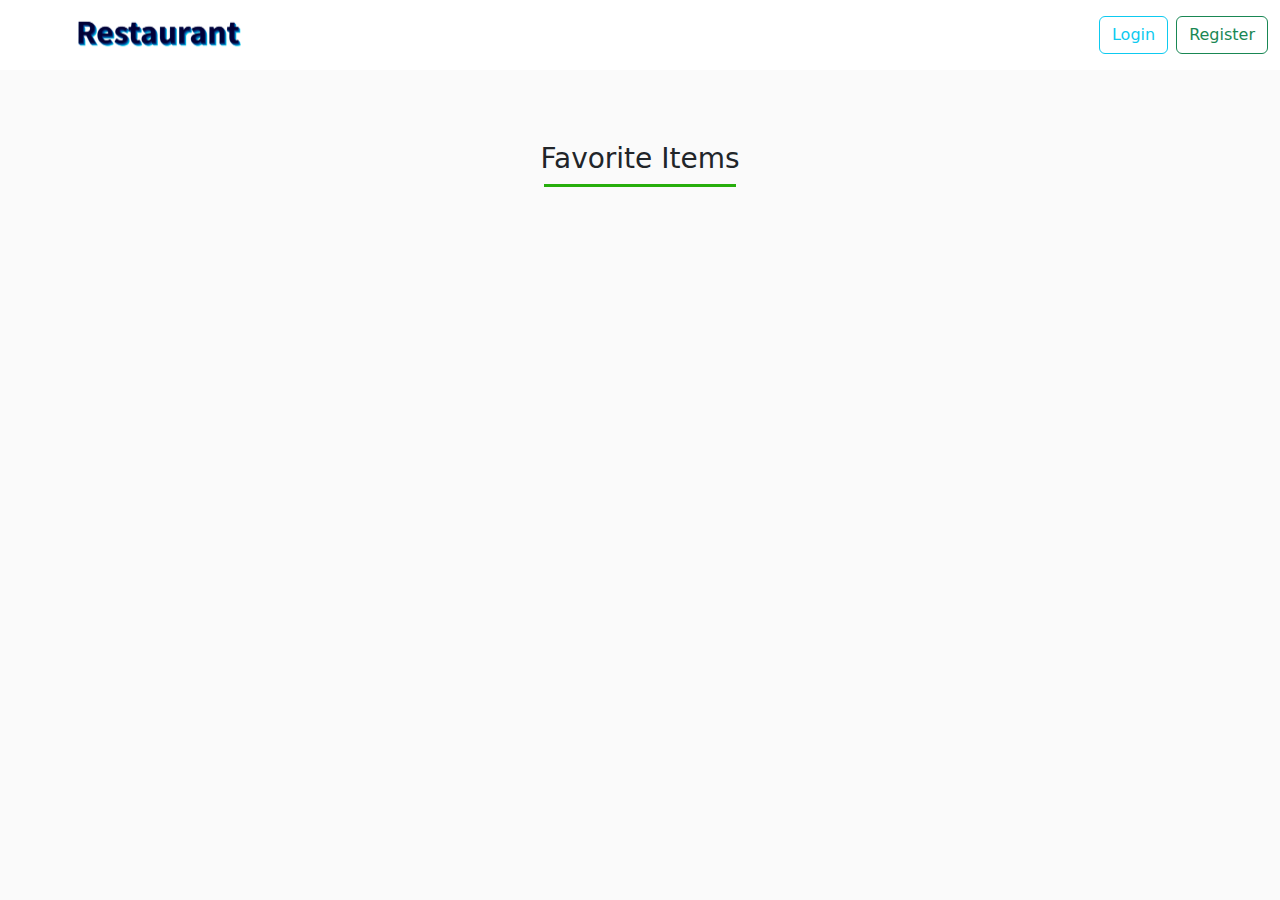
<file: cartsproducts.html>
<html>
<head>
<meta charset="UTF-8">
<meta name="viewport" content="width=device-width, initial-scale=1">
<title>Products</title>
<link rel="stylesheet" href="css/style.css">
<link rel="stylesheet" href="css/all.css">
<link href="https://cdn.jsdelivr.net/npm/bootstrap@5.3.3/dist/css/bootstrap.min.css" rel="stylesheet">
</head>
<body>






<nav class="navbar navbar-expand-lg" style="background-color: #FFFFFF; height: 70px;">
  <div class="container-fluid">
    <div>
        <a href="index.html" class="ms-5">
        <img src="images/logo.png" alt="#" height="50" width="200" style="object-fit: cover; cursor: pointer;">
        </a>
    </div>
      <form class="d-flex ms-auto links" role="search">
        <button class="btn btn-outline-info me-2" type="submit"><a href="login.html" class="button-a">Login</a></button>
        <button class="btn btn-outline-success" type="submit"><a href="register.html" class="button-a">Register</a></button>
        </form>
        <div class="userinfo d-flex align-items-center d-none">
          <span>Hello, <span class="userdata"></span></span>
          <div class="shoppingcart d-inline ms-4">
            <div class="icon-span-div">
          <i class="fas fa-shopping-cart"></i>
          <span class="number">0</span>
          </div>
          <div class="carts-products">
          <div></div>
          <hr style="margin-top: 0;">
          <a href="cartsproducts.html">View All Products</a>
          </div>
          </div>
        <button class="btn text-white ms-4 logout-button" type="button">Log out</button>
        </div>
    </div>
  </div>
</nav>












<div class="container">
  <div class="products d-flex flex-wrap row-gap-5 mt-5 justify-content-evenly">
</div>
</div>






<div class="LINE-HOVER">
<h3 class="text-center mt-4">Favorite Items</h3>
<p class="line"></p>
</div>
<div class="fav-container mb-3" style="width: 73%; margin: auto; overflow: hidden; white-space: nowrap;">
  <div class="mt-4">
<!-- <div class="card d-inline-block ms-2" style="width: 19rem;">
  <img src="images/awe.jpeg" class="card-img-top" alt="#" style="height: 230px;">
  <div class="card-body text-center">
    <h5 class="card-title pt-1">Golden</h5>
    <p class="card-text pt-1">Category: test</p>
    <i class="fas fa-heart me-2 text-danger pt-1"></i>
  </div>
</div> -->
</div>
</div>
    







<script src="https://cdn.jsdelivr.net/npm/bootstrap@5.3.3/dist/js/bootstrap.bundle.min.js"></script>
<script src="js/carts.js"></script> 
</body>
</html>
</file>
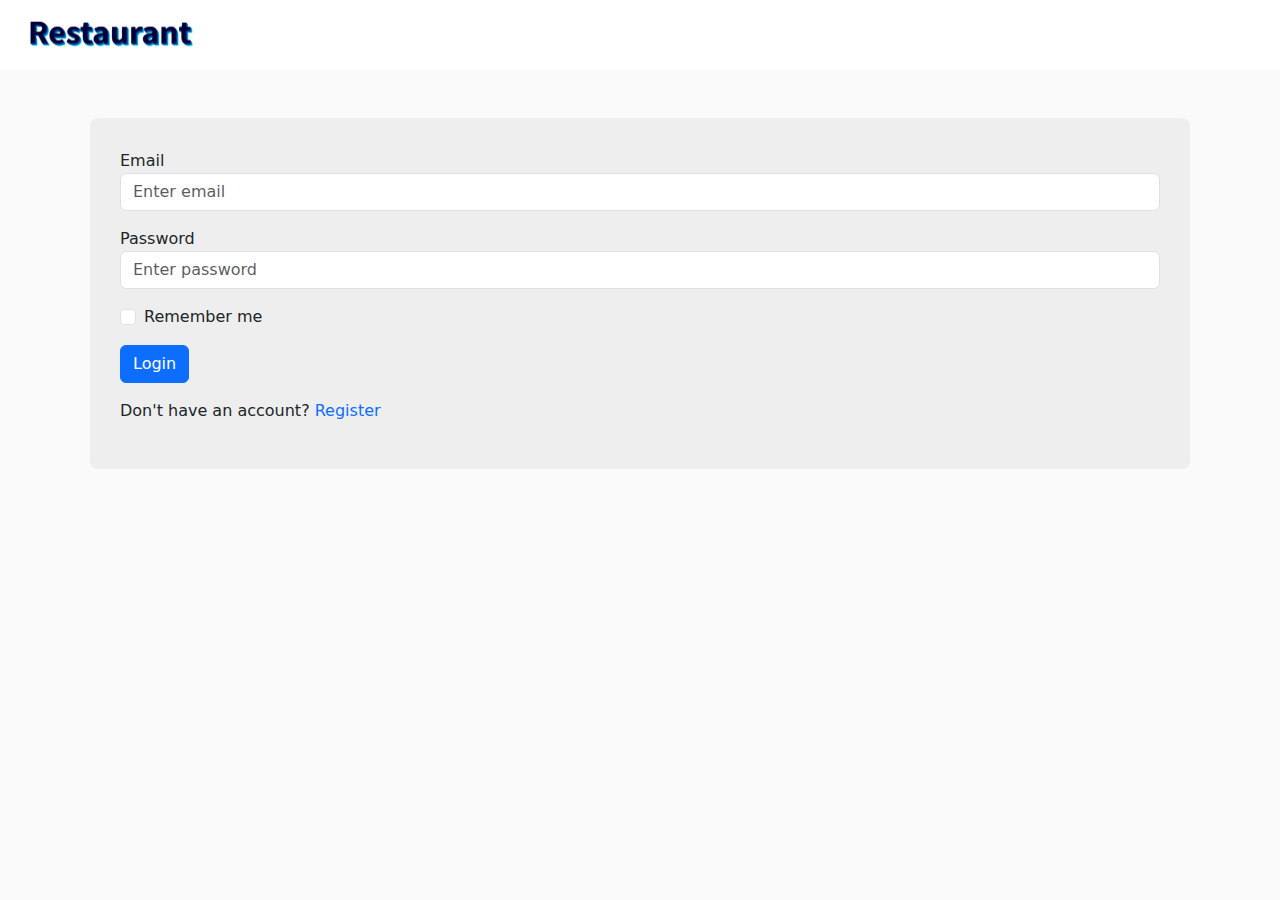
<file: login.html>
<html>
<head>
<meta charset="UTF-8">
<meta name="viewport" content="width=device-width, initial-scale=1">
<title>Login Page</title>
<link rel="stylesheet" href="css/style.css">
<link rel="stylesheet" href="css/all.css">
<link href="https://cdn.jsdelivr.net/npm/bootstrap@5.3.3/dist/css/bootstrap.min.css" rel="stylesheet">
</head>
<body>






<nav class="navbar navbar-expand-lg" style="background-color: #ffffff; height: 70px;">
  <div class="container-fluid">
    <div>
     <img src="images/logo.png" alt="#" height="50" width="200" style="object-fit: cover;">
    </div>
    </div>
  </div>
</nav>








<div class="container mt-3">
   <div class="form-div form-div2 mt-5">
  <form>
    <div class="mb-3 mt-3">
      <label for="email">Email</label>
      <input type="email" class="form-control email" id="email" placeholder="Enter email" name="email">
    </div>
    <div class="mb-3">
      <label for="pwd">Password</label>
      <input type="password" class="form-control password" id="pwd" placeholder="Enter password" name="pswd">
    </div>
    <div class="form-check mb-3">
      <label class="form-check-label">
        <input class="form-check-input" type="checkbox" name="remember"> Remember me
      </label>
    </div>
    <button type="submit" class="btn btn-primary loginbutton">Login</button>
    <p class="mt-3">Don't have an account? <a href="register.html" class="text-decoration-none register-a">Register</a></p>
  </form>
  </div>
</div>







    

<script src="https://cdn.jsdelivr.net/npm/bootstrap@5.3.3/dist/js/bootstrap.bundle.min.js"></script>
<script src="js/login.js"></script> 
</body>
</html>
</file>
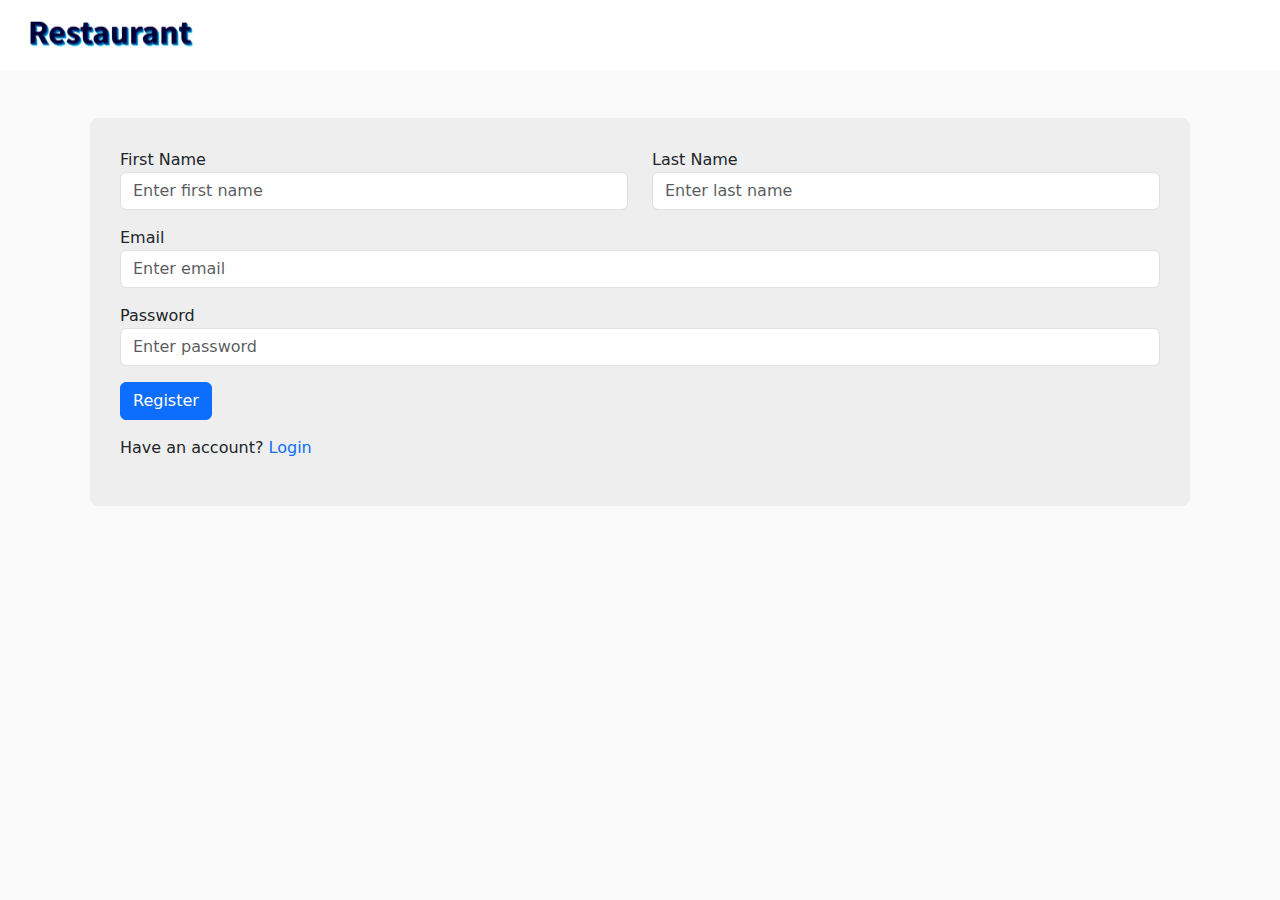
<file: register.html>
<html>
<head>
<meta charset="UTF-8">
<meta name="viewport" content="width=device-width, initial-scale=1">
<title>Register Page</title>
<link rel="stylesheet" href="css/style.css">
<link rel="stylesheet" href="css/all.css">
<link href="https://cdn.jsdelivr.net/npm/bootstrap@5.3.3/dist/css/bootstrap.min.css" rel="stylesheet">
</head>
<body>






<nav class="navbar navbar-expand-lg" style="background-color: #ffffff; height: 70px;">
  <div class="container-fluid">
    <div>
     <img src="images/logo.png" alt="#" height="50" width="200" style="object-fit: cover;">
    </div>
    </div>
  </div>
</nav>






<div class="container mt-5">
  <div class="form-div">
  <form>
    <div class="row">
    <div class="mb-3 col">
      <label for="firstname">First Name</label>
      <input type="text" class="form-control firstname" id="firstname" placeholder="Enter first name" name="firstname">
    </div>
    <div class="mb-3 col">
      <label for="lastname">Last Name</label>
      <input type="text" class="form-control lastname" id="lastname" placeholder="Enter last name" name="lastname">
    </div>
    </div>
      <div class="mb-3">
      <label for="email">Email</label>
      <input type="email" class="form-control email" id="email" placeholder="Enter email" name="email">
    </div>
    <div class="mb-3">
      <label for="pwd">Password</label>
      <input type="password" class="form-control password" id="pwd" placeholder="Enter password" name="pswd">
    </div>
    <button type="submit" class="btn btn-primary registerbutton">Register</button>
    <p class="mt-3">Have an account? <a href="login.html" class="text-decoration-none login-a">Login</a></p>
  </form>
  </div>
</div>







    

<script src="https://cdn.jsdelivr.net/npm/bootstrap@5.3.3/dist/js/bootstrap.bundle.min.js"></script>
<script src="js/register.js"></script> 
</body>
</html>
</file>
<file: css/style.css>
*{
padding: 0;
margin: 0;
box-sizing: border-box;
}
body{
background-color: #FAFAFA !important;
}
.threedivs{
border: 1px solid #D9D9D9;
width: 335px;
height: 450px;
overflow: hidden;
transition: 0.2s;
background-color: #FFFFFF;
}
.threedivs:hover{
border: 2px solid #4CAF50;
transform: scale(1.03);
box-shadow: 0 3px 15px 0 rgb(161, 161, 161);
}
.button-a{
text-decoration: none;
color: inherit;
}
.form-div{
width: 1100px;
margin: auto;
padding: 30px;
border-radius: 8px;
background-color: #eeeeee;
}
.form-div2{
padding-top: 15px;
}
.shoppingcart{
cursor: pointer;
}
.fa-heart{
cursor: pointer;
}
.carts-products a{
display: block;
text-decoration: none;
color: black;
text-align: center;
}
.carts-products{
position: absolute;
top: 56px;
right: 0.1px;
border: 1px solid #ddd;
background-color: #ffffff;
padding: 14px 0px;
box-shadow: 0 0 6px rgba(0,0,0,0.3);
}
.icon-span-div i , .icon-span-div span{
color: #1967d2 !important;
}
.carts-products{
display: none;
}
.div-cartsproducts{
border: 1px solid rgb(15, 133, 172);
width: 500px;
height: 200px;
transition: 0.2s;
border-radius: 5px;
display: flex;
align-items: center;
}
.div-cartsproducts:hover{
border: 2px solid rgb(39, 174, 12);
transform: scale(1.03);
box-shadow: 0 3px 15px 0 rgb(161, 161, 161);
}
.div-cartsproducts img{
width: 135px; 
}
.rectangle-div{
width: 23px; 
height: 28px; 
border: 1px solid grey; 
border-radius: 3px;
display: flex;
justify-content: center;
align-items: center;
}
.line{
background-color: rgb(39, 174, 12);
width: 15%;
height: 3px;
margin: auto;
transition: 0.2s;
}
.card{
transition: 0.2s;
overflow: hidden;
}
.card:hover{
border: 2px solid rgb(39, 174, 12);
transform: scale(1.02);
}
.LINE-HOVER:hover .line{
width: 20%;
}
.addcart-button{
background-color: #4CAF50 !important;
}
.logout-button{
background-color: #4CAF50 !important;
}
.logout-button:hover{
background-color: #43A047 !important;
}
.search:hover{
background-color: #43A047 !important;
}
.rectangle-div:hover{
background-color: rgb(152, 152, 152);
}
.rectangle-div{
transition: 0.2s;
cursor: pointer;
}
</file>
